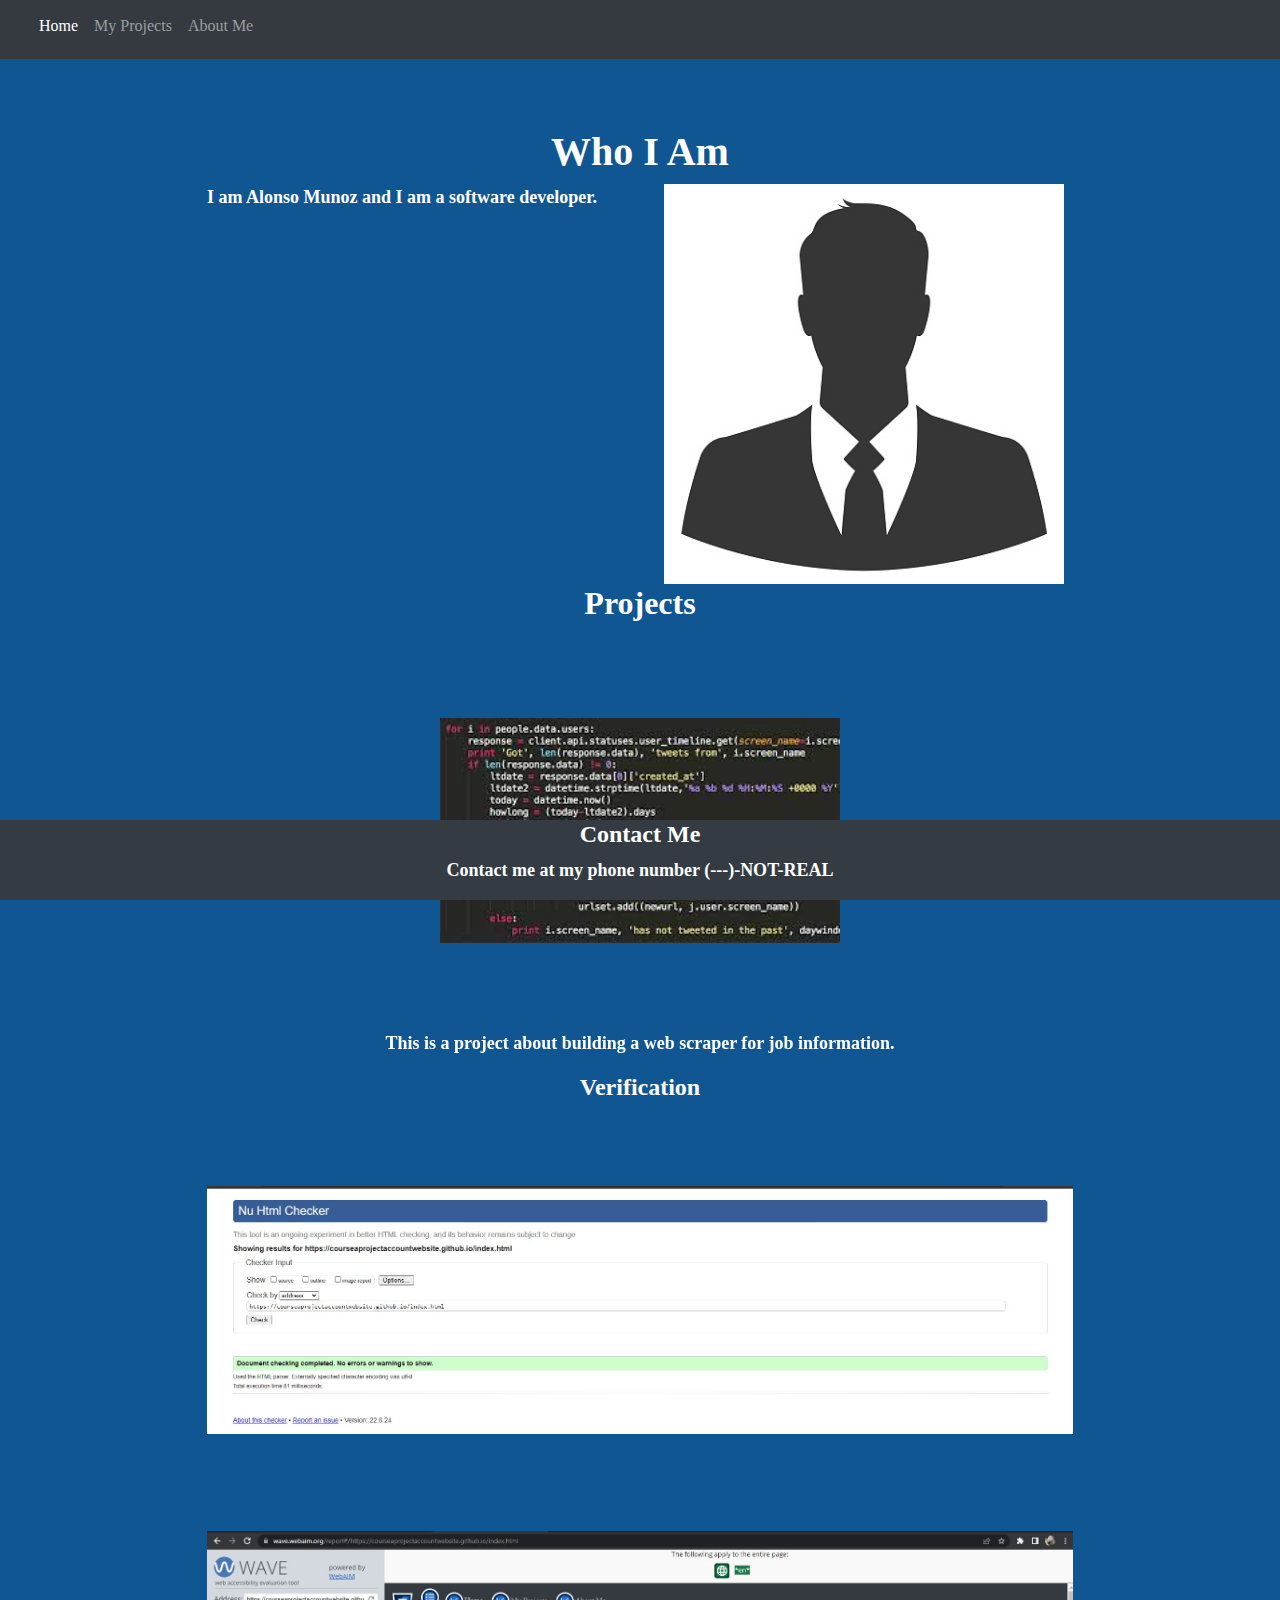
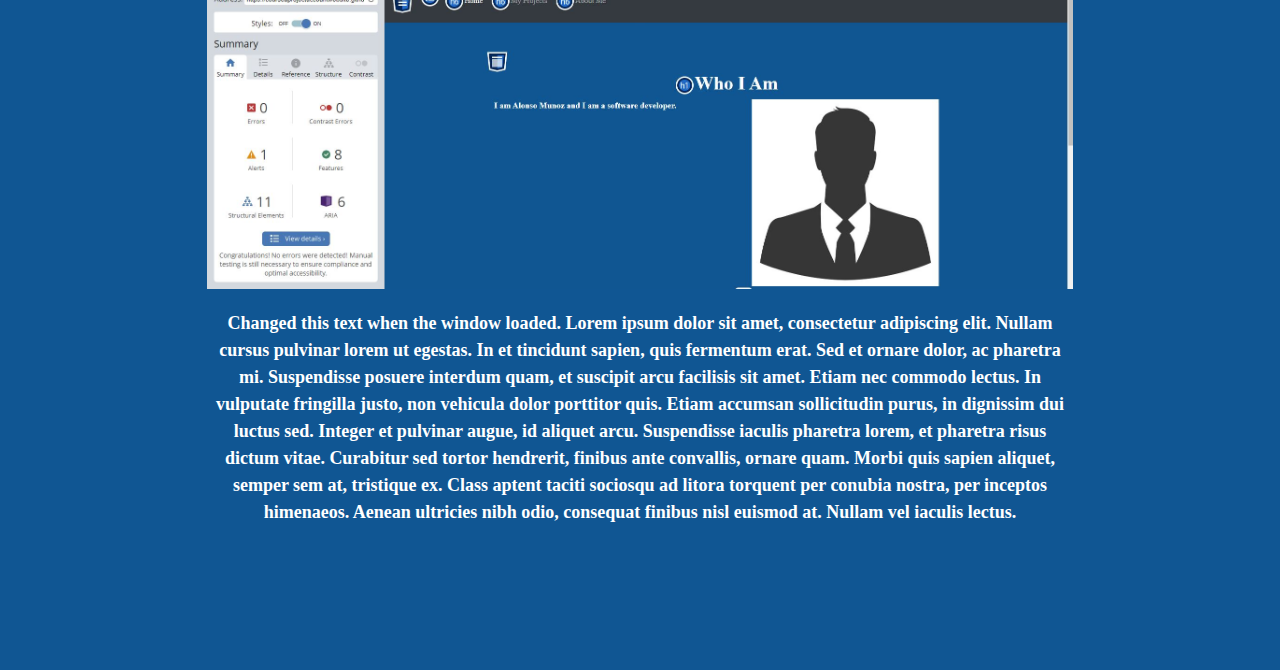
<file: index.html>
<!DOCTYPE html>
<html lang="en">
<head>
	<meta name="viewport" content="width=device-width, initial-scale=1">
	<meta charset="UTF-8">
	<link rel="stylesheet" href="https://cdn.jsdelivr.net/npm/bootstrap@4.3.1/dist/css/bootstrap.min.css" integrity="sha384-ggOyR0iXCbMQv3Xipma34MD+dH/1fQ784/j6cY/iJTQUOhcWr7x9JvoRxT2MZw1T" crossorigin="anonymous">
	<link rel="stylesheet" href="css/capstone.css">
	<title>My Portfolio</title>
	</head>
<body>
	<header>
		<nav class="navbar navbar-expand-lg navbar-dark bg-dark fixed-top">
			<div class="container-fluid" id="navfluid">
			<button class="navbar-toggler" type="button" data-toggle="collapse" data-target="#navbarNav" aria-controls="navbarNav" aria-expanded="false" aria-label="Toggle navigation">
      	<span class="navbar-toggler-icon"></span>
    	</button>
				<div class="collapse navbar-collapse" id="navbarNav">
					<ul class="nav navbar-nav">
			      <li class="nav-item">
			        <a class="nav-link active" href="index.html"><h6>Home</h6></a>
			      </li>
			      <li class="nav-item">
			        <a class="nav-link" href="projects.html"><h6>My Projects</h6></a>
			      </li>
			      <li class="nav-item">
			        <a class="nav-link" href="aboutme.html"><h6>About Me</h6></a>
			      </li>
					</ul>
				</div>
			</div>
		</nav>
	</header>
	<section class="container">
		<div class = "row justify-content-center">
			<div class=""><h1>Who I Am</h1></div>
		</div>
		<div class="row">
			<div class="col-sm-12 col-lg-6 text-break"><p>I am Alonso Munoz and I am a software developer.</p></div>
			<div class="col-sm-12 col-lg-6"><img class="avatar mx-auto d-block" src="imgs/avatar.jpg"  alt="Picture Of Me"></div>
		</div>
	</section>
	<section class = "container">
		<div class = "row justify-content-center">
			<div class=""><h2>Projects</h2></div>
		</div>
		<div class="row ">
			<div id="carouselExampleIndicators" class="carousel slide" data-ride="carousel" data-interval="false">
				<div class="carousel-inner">
			    <div class="carousel-item active">
							<div class="col-12 "><img class="avatar mx-auto d-block" src="imgs/code1.jpg"  alt="Picture of Code Project 1 that I did."></div>
							<div class="col-12 text-break"><p class="text-center">This is a project about building a web scraper for job information.</p></div>
			    </div>
			    <div class="carousel-item">
							<div class="col-12 "><img class="avatar mx-auto d-block" src="imgs/code2.jpg"  alt="Picture of Code Project 2 that I did."></div>
							<div class="col-12 text-break"><p class="text-center">This is a project about making an application for freelance work.</p></div>
			    </div>
			    <div class="carousel-item">
							<div class="col-12 "><img class="avatar mx-auto d-block" src="imgs/code3.jpg"  alt="Picture of Code Project 3 that I did."></div>
							<div class="col-12 text-break"><p class="text-center">This is a collection of projects of coding challenges from online.</p></div>
			    </div>
					<div class="carousel-item">
							<div class="col-12 "><img class="avatar mx-auto d-block" src="imgs/code4.jpg"  alt="Picture of Code Project 4 that I did."></div>
							<div class="col-12 text-break"><p class="text-center">This is a collection of projects for the certifications I have taken.</p></div>
			    </div>
			  </div>
			  <a class="carousel-control-prev" href="#carouselExampleIndicators" role="button" data-slide="prev">
			    <span class="carousel-control-prev-icon" aria-hidden="true"></span>
			    <span class="sr-only">Previous</span>
			  </a>
			  <a class="carousel-control-next" href="#carouselExampleIndicators" role="button" data-slide="next">
			    <span class="carousel-control-next-icon" aria-hidden="true"></span>
			    <span class="sr-only">Next</span>
			  </a>
		</div>
	</div>
	</section>
	<section class = "container">
		<div class = "row justify-content-center">
			<div class="text-center"><h4>Verification</h4></div>
		</div>
		<div class="row">
			<div class="col-12 "><img class="avatar mx-auto d-block verification" src="imgs/verification_index_page.jpg"  alt="Picture Of the verification of the website done by W3C Markup Validation Service."></div>
			<div class="col-12 "><img class="avatar mx-auto d-block verification" src="imgs/wave-verification-index-page.jpg"  alt="Picture of the verification of the website done by WebAim."></div>
			<div class="col-12 text-break"><p class="text-center" id="change_this">Change this text</p></div>
		</div>
	</section>
	<script>
	function load(){
		var para = document.getElementById("change_this");
		console.log("Hello Console.");

		para.innerHTML = "Changed this text when the window loaded. Lorem ipsum dolor sit amet, consectetur adipiscing elit. Nullam cursus pulvinar lorem ut egestas. In et tincidunt sapien, quis fermentum erat. Sed et ornare dolor, ac pharetra mi. Suspendisse posuere interdum quam, et suscipit arcu facilisis sit amet. Etiam nec commodo lectus. In vulputate fringilla justo, non vehicula dolor porttitor quis. Etiam accumsan sollicitudin purus, in dignissim dui luctus sed. Integer et pulvinar augue, id aliquet arcu. Suspendisse iaculis pharetra lorem, et pharetra risus dictum vitae. Curabitur sed tortor hendrerit, finibus ante convallis, ornare quam. Morbi quis sapien aliquet, semper sem at, tristique ex. Class aptent taciti sociosqu ad litora torquent per conubia nostra, per inceptos himenaeos. Aenean ultricies nibh odio, consequat finibus nisl euismod at. Nullam vel iaculis lectus.";
	}
	window.onload = load;
	</script>
	<footer class = "fixed-bottom">
		<div class = "row justify-content-center">
			<div class=""><h4>Contact Me</h4></div>
		</div>
		<div class="row">
			<div class="col-12 text-break"><p class="text-center">Contact me at my phone number (---)-NOT-REAL</p></div>
		</div>
	</footer>
	<script src="https://code.jquery.com/jquery-3.3.1.slim.min.js" integrity="sha384-q8i/X+965DzO0rT7abK41JStQIAqVgRVzpbzo5smXKp4YfRvH+8abtTE1Pi6jizo" crossorigin="anonymous"></script>
	<script src="https://cdn.jsdelivr.net/npm/popper.js@1.14.7/dist/umd/popper.min.js" integrity="sha384-UO2eT0CpHqdSJQ6hJty5KVphtPhzWj9WO1clHTMGa3JDZwrnQq4sF86dIHNDz0W1" crossorigin="anonymous"></script>
	<script src="https://cdn.jsdelivr.net/npm/bootstrap@4.3.1/dist/js/bootstrap.min.js" integrity="sha384-JjSmVgyd0p3pXB1rRibZUAYoIIy6OrQ6VrjIEaFf/nJGzIxFDsf4x0xIM+B07jRM" crossorigin="anonymous"></script>
</body>
</html>
</file>
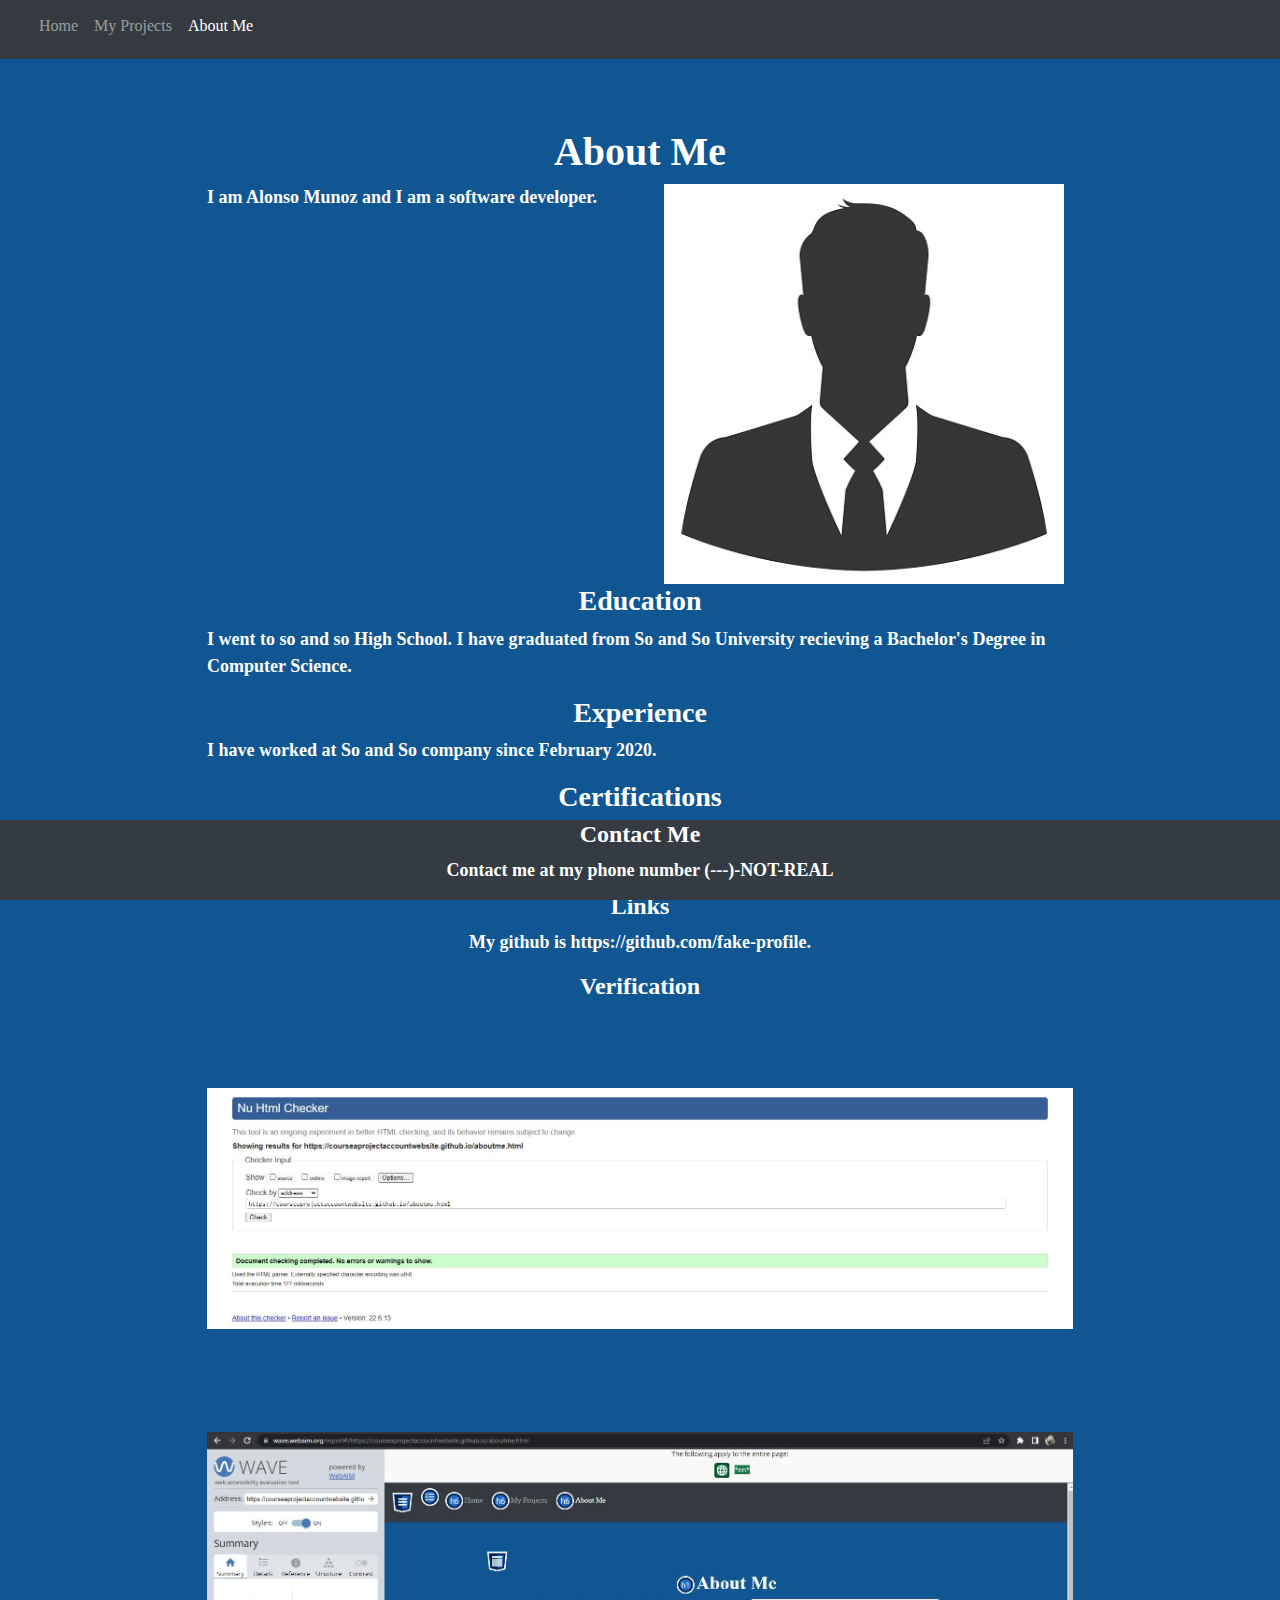
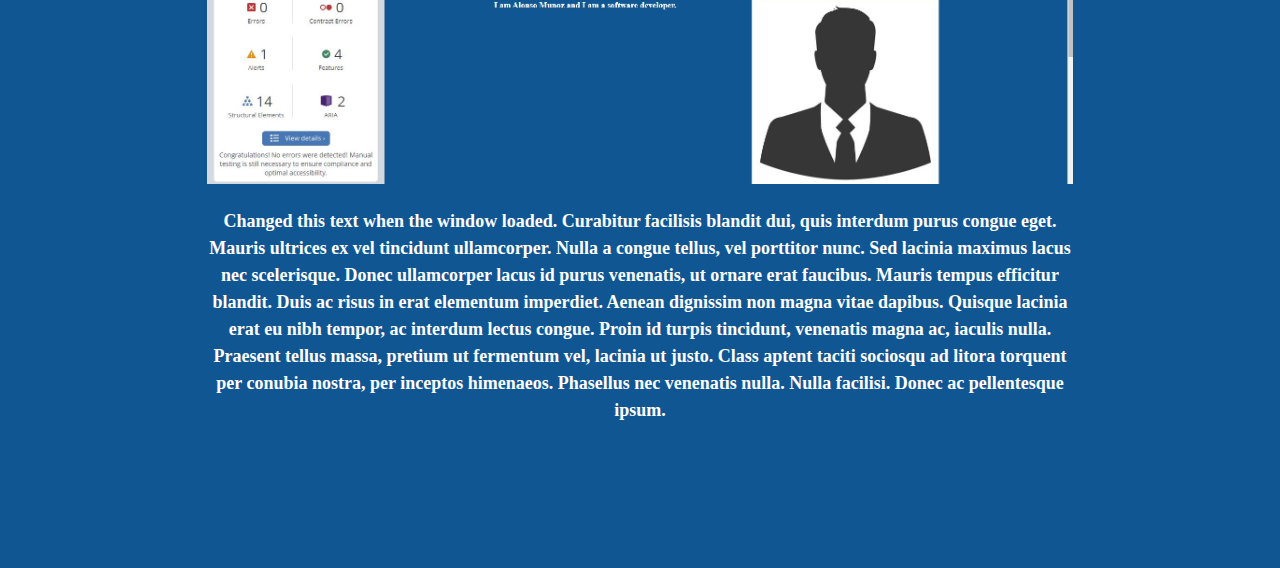
<file: aboutme.html>
<!DOCTYPE html>
<html lang="en">
<head>
	<meta name="viewport" content="width=device-width, initial-scale=1">
	<meta charset="UTF-8">
  <link rel="stylesheet" href="https://cdn.jsdelivr.net/npm/bootstrap@4.3.1/dist/css/bootstrap.min.css" integrity="sha384-ggOyR0iXCbMQv3Xipma34MD+dH/1fQ784/j6cY/iJTQUOhcWr7x9JvoRxT2MZw1T" crossorigin="anonymous">
	<link rel="stylesheet" href="css/capstone.css">
  <title>About Me</title>
</head>
<body>
  <header>
		<nav class="navbar navbar-expand-lg navbar-dark bg-dark fixed-top">
			<div class="container-fluid" id="navfluid">
			<button class="navbar-toggler" type="button" data-toggle="collapse" data-target="#navbarNav" aria-controls="navbarNav" aria-expanded="false" aria-label="Toggle navigation">
      	<span class="navbar-toggler-icon"></span>
    	</button>
				<div class="collapse navbar-collapse" id="navbarNav">
					<ul class="nav navbar-nav">
			      <li class="nav-item">
			        <a class="nav-link" href="index.html"><h6>Home</h6></a>
			      </li>
			      <li class="nav-item">
			        <a class="nav-link" href="projects.html"><h6>My Projects</h6></a>
			      </li>
			      <li class="nav-item">
			        <a class="nav-link active" href="aboutme.html"><h6>About Me</h6></a>
			      </li>
					</ul>
				</div>
			</div>
		</nav>
	</header>
	<section class="container">
		<div class = "row justify-content-center">
			<div class="text-center"><h1>About Me</h1></div>
		</div>
		<div class="row">
			<div class="col-sm-12 col-lg-6 text-break"><p>I am Alonso Munoz and I am a software developer.</p></div>
			<div class="col-sm-12 col-lg-6"><img class="avatar mx-auto d-block" src="imgs/avatar.jpg"  alt="Picture Of Me"></div>
		</div>
	</section>
	<section class="container">
		<div class = "row justify-content-center">
			<div class="text-center"><h3>Education</h3></div>
      <div class="col-12 text-break"><p>I went to so and so High School. I have graduated from So and So University recieving a Bachelor's Degree in Computer Science.</p></div>
		</div>
    <div class = "row justify-content-center">
			<div class="text-center"><h3>Experience</h3></div>
      <div class="col-12 text-break"><p>I have worked at So and So company since February 2020.</p></div>
		</div>
    <div class = "row justify-content-center">
			<div class="text-center"><h3>Certifications</h3></div>
      <div class="col-12 text-break"><p>I completed the Deep Learning Specialization from DeepLearning.AI and Python For Everybody from the University of Michigan at coursera</p></div>
		</div>
	</section>
  <section class = "container">
		<div class = "row justify-content-center">
			<div class="text-center"><h4>Links</h4></div>
		</div>
		<div class="row">
			<div class="col-12 text-break">
				<p class="text-center">My github is <a href="https://github.com/fake-profile" target="_blank" class="email_thing">https://github.com/fake-profile</a>.</p>
			</div>
		</div>
	</section>
	<section class = "container">
		<div class = "row justify-content-center">
			<div class="text-center"><h4>Verification</h4></div>
		</div>
		<div class="row">
			<div class="col-12 "><img class="avatar mx-auto d-block verification" src="imgs/verification_aboutme_page.jpg"  alt="Picture Of the verification of the website done by W3C Markup Validation Service."></div>
			<div class="col-12 "><img class="avatar mx-auto d-block verification" src="imgs/wave-verification-aboutme-page.jpg"  alt="Picture of the verification of the website done by WebAim."></div>
			<div class="col-12 text-break"><p class="text-center" id="change_this">Change this text</p></div>
		</div>
	</section>
	<script>
	function load(){
		var para = document.getElementById("change_this");
		console.log("Hello Console.");

		para.innerHTML = "Changed this text when the window loaded. Curabitur facilisis blandit dui, quis interdum purus congue eget. Mauris ultrices ex vel tincidunt ullamcorper. Nulla a congue tellus, vel porttitor nunc. Sed lacinia maximus lacus nec scelerisque. Donec ullamcorper lacus id purus venenatis, ut ornare erat faucibus. Mauris tempus efficitur blandit. Duis ac risus in erat elementum imperdiet. Aenean dignissim non magna vitae dapibus. Quisque lacinia erat eu nibh tempor, ac interdum lectus congue. Proin id turpis tincidunt, venenatis magna ac, iaculis nulla. Praesent tellus massa, pretium ut fermentum vel, lacinia ut justo. Class aptent taciti sociosqu ad litora torquent per conubia nostra, per inceptos himenaeos. Phasellus nec venenatis nulla. Nulla facilisi. Donec ac pellentesque ipsum.";
	}
	window.onload = load;
	</script>
	<footer class = "fixed-bottom">
		<div class = "row justify-content-center">
			<div class=""><h4>Contact Me</h4></div>
		</div>
		<div class="row">
			<div class="col-12 text-break"><p class="text-center">Contact me at my phone number (---)-NOT-REAL</p></div>
		</div>
	</footer>
  <script src="https://code.jquery.com/jquery-3.3.1.slim.min.js" integrity="sha384-q8i/X+965DzO0rT7abK41JStQIAqVgRVzpbzo5smXKp4YfRvH+8abtTE1Pi6jizo" crossorigin="anonymous"></script>
	<script src="https://cdn.jsdelivr.net/npm/popper.js@1.14.7/dist/umd/popper.min.js" integrity="sha384-UO2eT0CpHqdSJQ6hJty5KVphtPhzWj9WO1clHTMGa3JDZwrnQq4sF86dIHNDz0W1" crossorigin="anonymous"></script>
	<script src="https://cdn.jsdelivr.net/npm/bootstrap@4.3.1/dist/js/bootstrap.min.js" integrity="sha384-JjSmVgyd0p3pXB1rRibZUAYoIIy6OrQ6VrjIEaFf/nJGzIxFDsf4x0xIM+B07jRM" crossorigin="anonymous"></script>
</body>
</html>
</file>
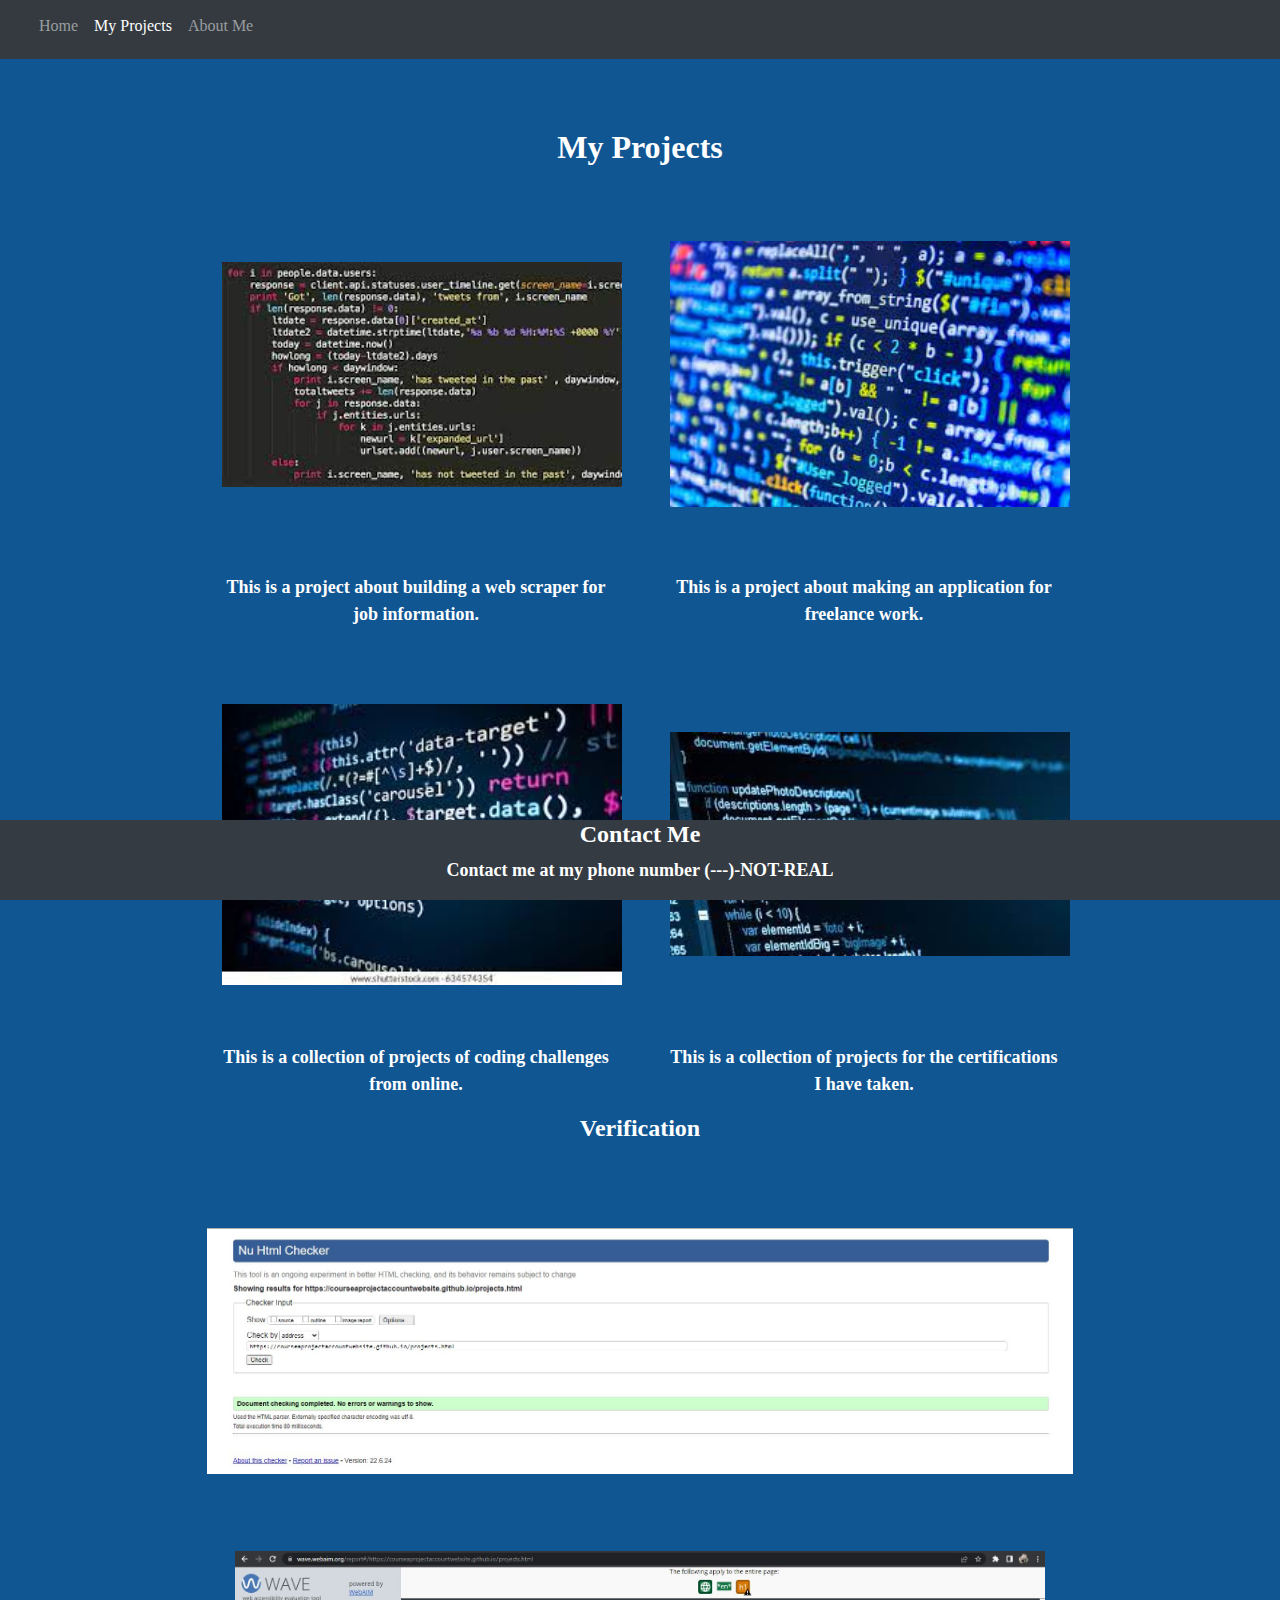
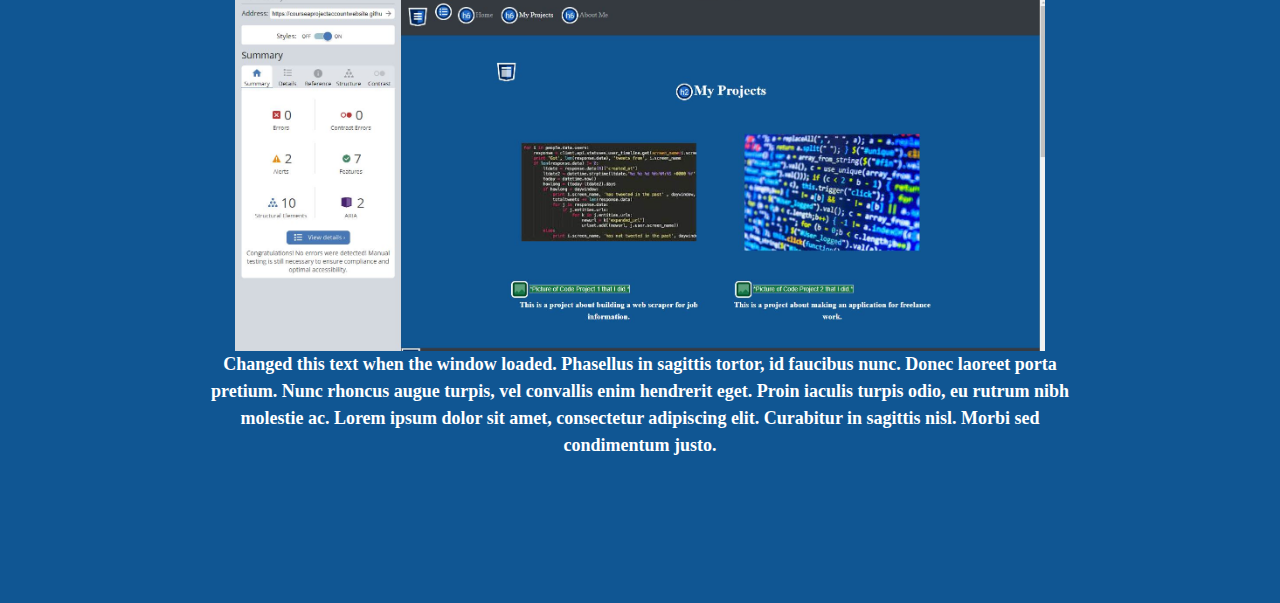
<file: projects.html>
<!DOCTYPE html>
<html lang="en">
<head>
	<meta name="viewport" content="width=device-width, initial-scale=1">
	<meta charset="UTF-8">
	<link rel="stylesheet" href="https://cdn.jsdelivr.net/npm/bootstrap@4.3.1/dist/css/bootstrap.min.css" integrity="sha384-ggOyR0iXCbMQv3Xipma34MD+dH/1fQ784/j6cY/iJTQUOhcWr7x9JvoRxT2MZw1T" crossorigin="anonymous">
  <link rel="stylesheet" href="css/capstone.css">
	<title>My Projects</title>
</head>
<body>
	<header>
		<nav class="navbar navbar-expand-lg navbar-dark bg-dark fixed-top">
			<div class="container-fluid" id="navfluid">
			<button class="navbar-toggler" type="button" data-toggle="collapse" data-target="#navbarNav" aria-controls="navbarNav" aria-expanded="false" aria-label="Toggle navigation">
      	<span class="navbar-toggler-icon"></span>
    	</button>
				<div class="collapse navbar-collapse" id="navbarNav">
					<ul class="nav navbar-nav">
			      <li class="nav-item">
			        <a class="nav-link" href="index.html"><h6>Home</h6></a>
			      </li>
			      <li class="nav-item">
			        <a class="nav-link active" href="projects.html"><h6>My Projects</h6></a>
			      </li>
			      <li class="nav-item">
			        <a class="nav-link" href="aboutme.html"><h6>About Me</h6></a>
			      </li>
					</ul>
				</div>
			</div>
		</nav>
	</header>
  <section class = "container">
		<div class = "row justify-content-center">
			<div class=""><h2>My Projects</h2></div>
		</div>
		<div class="row">
			<div class="col-sm-12 col-lg-6">
				<div class="col-12 "><img class="avatar mx-auto d-block" src="imgs/code1.jpg"  alt="Picture of Code Project 1 that I did."></div>
				<div class="col-12 text-break"><p class="text-center">This is a project about building a web scraper for job information.</p></div>
			</div>
			<div class="col-sm-12 col-lg-6">
				<div class="col-12 "><img class="avatar mx-auto d-block" src="imgs/code2.jpg"  alt="Picture of Code Project 2 that I did."></div>
				<div class="col-12 text-break"><p class="text-center">This is a project about making an application for freelance work.</p></div>
			</div>
      <div class="col-sm-12 col-lg-6">
				<div class="col-12 "><img class="avatar mx-auto d-block" src="imgs/code3.jpg"  alt="Picture of Code Project 3 that I did."></div>
				<div class="col-12 text-break"><p class="text-center">This is a collection of projects of coding challenges from online.</p></div>
			</div>
      <div class="col-sm-12 col-lg-6">
				<div class="col-12 "><img class="avatar mx-auto d-block" src="imgs/code4.jpg"  alt="Picture of Code Project 4 that I did."></div>
				<div class="col-12 text-break"><p class="text-center">This is a collection of projects for the certifications I have taken.</p></div>
			</div>
		</div>
	</section>
	<section class = "container">
		<div class = "row justify-content-center">
			<div class="text-center"><h4>Verification</h4></div>
		</div>
		<div class="row">
			<div class="col-12 "><img class="avatar mx-auto d-block verification" src="imgs/verification_projects_page.jpg"  alt="Picture Of the verification of the website done by W3C Markup Validation Service."></div>
			<div class="col-12 "><img class="avatar mx-auto d-block verification" src="imgs/wave-verification-projects-page.jpg"  alt="Picture of the verification of the website done by WebAim."></div>
			<div class="col-12 text-break"><p class="text-center" id="change_this">Change this text</p></div>
		</div>
	</section>
	<script>
	function load(){
		var para = document.getElementById("change_this");
		console.log("Hello Console.");

		para.innerHTML = "Changed this text when the window loaded. Phasellus in sagittis tortor, id faucibus nunc. Donec laoreet porta pretium. Nunc rhoncus augue turpis, vel convallis enim hendrerit eget. Proin iaculis turpis odio, eu rutrum nibh molestie ac. Lorem ipsum dolor sit amet, consectetur adipiscing elit. Curabitur in sagittis nisl. Morbi sed condimentum justo.";
	}
	window.onload = load;
	</script>
	<footer class = "fixed-bottom">
		<div class = "row justify-content-center">
			<div class=""><h4>Contact Me</h4></div>
		</div>
		<div class="row">
			<div class="col-12 text-break"><p class="text-center">Contact me at my phone number (---)-NOT-REAL</p></div>
		</div>
	</footer>
	<script src="https://code.jquery.com/jquery-3.3.1.slim.min.js" integrity="sha384-q8i/X+965DzO0rT7abK41JStQIAqVgRVzpbzo5smXKp4YfRvH+8abtTE1Pi6jizo" crossorigin="anonymous"></script>
	<script src="https://cdn.jsdelivr.net/npm/popper.js@1.14.7/dist/umd/popper.min.js" integrity="sha384-UO2eT0CpHqdSJQ6hJty5KVphtPhzWj9WO1clHTMGa3JDZwrnQq4sF86dIHNDz0W1" crossorigin="anonymous"></script>
	<script src="https://cdn.jsdelivr.net/npm/bootstrap@4.3.1/dist/js/bootstrap.min.js" integrity="sha384-JjSmVgyd0p3pXB1rRibZUAYoIIy6OrQ6VrjIEaFf/nJGzIxFDsf4x0xIM+B07jRM" crossorigin="anonymous"></script>
</body>
</html>
</file>
<file: css/capstone.css>
body{
  margin-left: 15%;
  margin-right: 15%;
  margin-bottom: 10%;
  margin-top: 10%;
  background: #105693;
}

section h1,h2,h3,h4{
  color: #FFFFFF;
  font-family:serif;
  font-weight: 600;
}
p{
  font-family:serif;
  font-size: large;
  font-weight: 600;
  color: #FFFFFF;
}
img{
  width: 400px;
  height: 400px;
  object-fit: contain;
}
nav{
  font-family: serif;
}
a:hover{
  background: #000000;
  color: white !important;
}
footer{
  position: relative;
  background: #343b43;
}
footer p{
  color: #FFFFFF;
}
footer h4{
  color: #FFFFFF;
}
.verification{
    width: 100%;
}
.disclaimer{
  display: none;
}
.carousel {
  margin: auto;
}
.carousel-control-next{
  width: 5%;
}
.carousel-control-next:hover{
  background: none;
}
.carousel-control-prev{
  width: 5%;
}
.carousel-control-prev:hover{
  background: none;
}
.email_thing{
  color: #FFFFFF;
}
@media screen and (min-width: 540px) and (max-width: 960px) {
  body{
    margin-left: 15%;
    margin-right: 15%;
    margin-bottom: 10%;
    margin-top: 10%;
    background: #FFFFFF;
  }

  section h1,h2,h3,h4{
    color: #000000;
    font-family:sans-serif;
    font-weight: 600;
  }
  p{
    font-family:sans-serif;
    font-size: large;
    font-weight: 600;
    color: #000000;
  }
  img{
    width: 400px;
    height: 400px;
    object-fit: contain;
  }
  a:hover{
    background: #000000;
    color: white !important;
  }
  footer{
    position: relative;
    background: #343b43;
  }
  footer p{
    color: #FFFFFF;
  }
  footer h4{
    color: #FFFFFF;
  }
  .verification{
      width: 100%;
  }
  .disclaimer{
    display: none;
  }
  .carousel {
    margin: auto;
  }
  .carousel-control-next{
    width: 5%;
  }
  .carousel-control-next:hover{
    background: none;
  }
  .carousel-control-prev{
    width: 5%;
  }
  .carousel-control-prev:hover{
    background: none;
  }
  .email_thing{
    color: #000000;
  }
}
</file>
